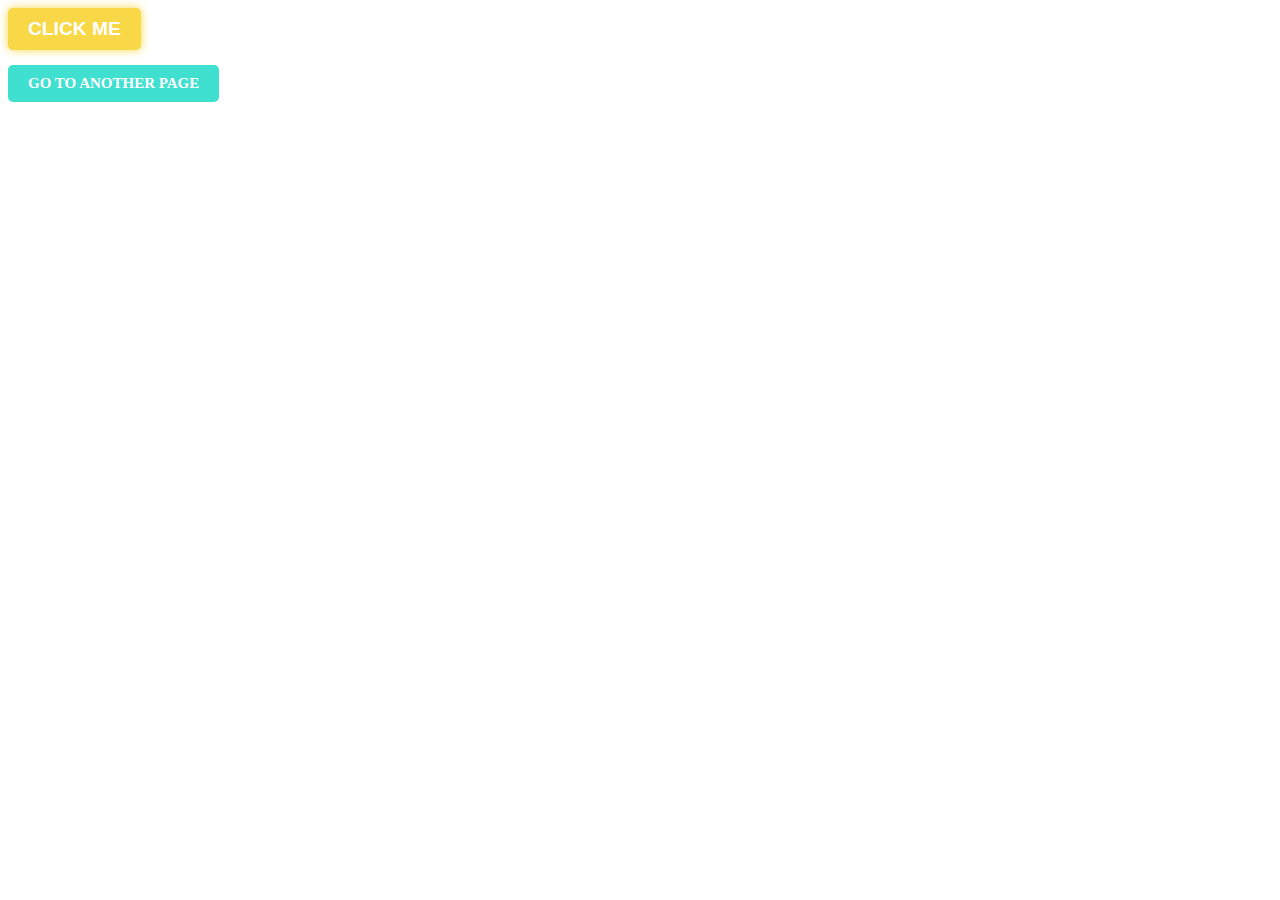
<file: index.html>
<!DOCTYPE html>
<html lang="en">
<head>
    <meta charset="UTF-8">
    <meta http-equiv="X-UA-Compatible" content="IE=edge">
    <meta name="viewport" content="width=device-width, initial-scale=1.0">
    <title>Button | viki </title>
    <link rel="stylesheet" href="style.css">
</head>
<body>
    <button class="glow-button">Click me</button>
    <div>
        <a href="v.html" class="redirect-button">Go to Another Page</a>

    </div>

</body>
</html>
</file>
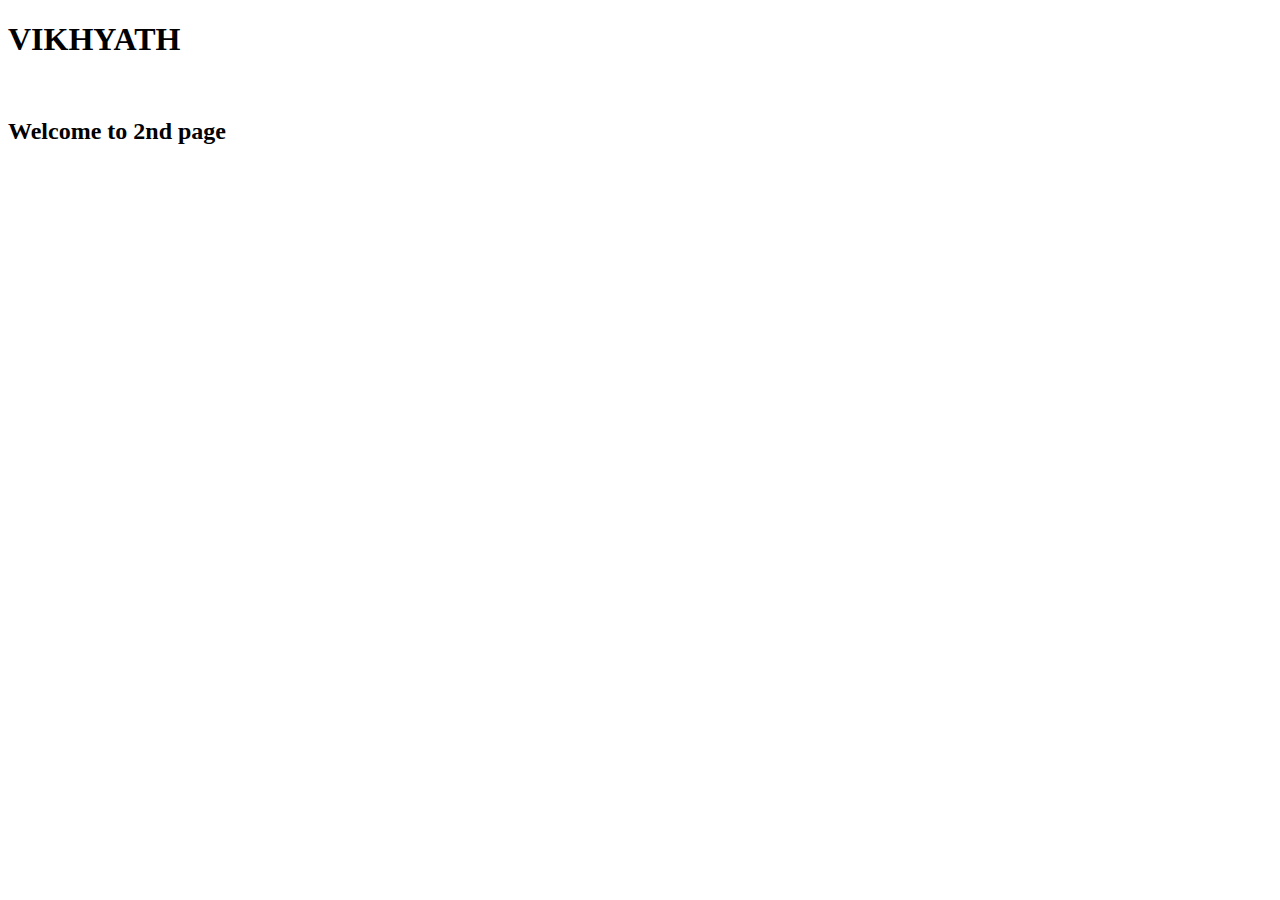
<file: v.html>
<!DOCTYPE html>
<html lang="en">
<head>
    <meta charset="UTF-8">
    <meta http-equiv="X-UA-Compatible" content="IE=edge">
    <meta name="viewport" content="width=device-width, initial-scale=1.0">
    <title>2nd page</title>
</head>
<body>
    <h1>VIKHYATH</h1><br>
    <h2>Welcome to 2nd page</h2>
</body>
</html>
</file>
<file: style.css>
.glow-button {
    display: inline-block;
    background-color: #f8d847;
    color: #fff;
    border: none;
    padding: 10px 20px;
    font-size: 1.2rem;
    font-weight: bold;
    text-align: center;
    text-transform: uppercase;
    border-radius: 5px;
    cursor: pointer;
    box-shadow: 0 0 10px #f8d847;
  }
  
  .glow-button:hover {
    box-shadow: 0 0 20px #f8d847, 0 0 40px #f8d847, 0 0 80px #f8d847;
    animation: pulse 1s ease-in-out infinite;
  }
  
  @keyframes pulse {
    0% {
      transform: scale(1);
    }
    50% {
      transform: scale(1.05);
    }
    100% {
      transform: scale(1);
    }
  }
  /* ------------------------------------- */
  .redirect-button {
    display: inline-block;
    background-color: turquoise;
    color: #fff;
    border: none;
    margin-top: 15px;
    padding: 10px 20px;
    font-size: 15px;
    font-weight: bold;
    text-align: center;
    text-transform: uppercase;
    border-radius: 5px;
    cursor: pointer;
    text-decoration: none;
  }
  
  .redirect-button:hover {
    background-color: #3e8e41;
  }
</file>
